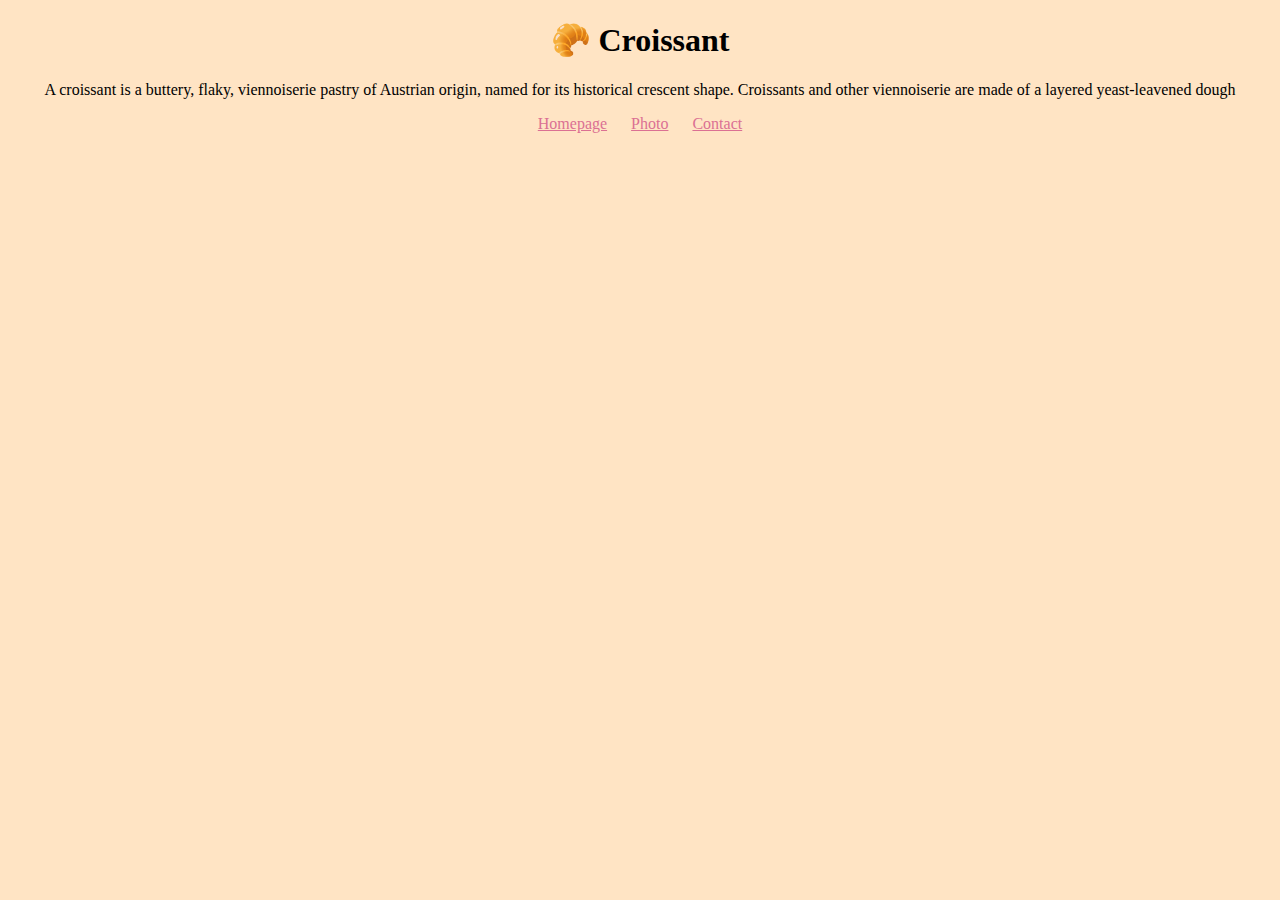
<file: index.html>
<!DOCTYPE html>
<html lang="en">
<head>
    <meta charset="UTF-8">
    <meta http-equiv="X-UA-Compatible" content="IE=edge">
    <meta name="viewport" content="width=device-width, initial-scale=1.0">
    <link rel="stylesheet" href="/src/style.css">
    <meta name="description"  content="This is a page about croissant" />
    <title>Croissant Page</title>
</head>
<body>
    <h1>🥐 Croissant</h1>
    <p>
        A croissant is a buttery, flaky, viennoiserie pastry of Austrian origin, named for its historical crescent shape. Croissants and other viennoiserie are made of a layered yeast-leavened dough
    </p>
   <footer>
    <a href="/" title="Croissant Website">Homepage</a>
    <a href="/photo.html" title="Photo of Croissant">Photo</a>
    <a href="/contact.html" title="Contact page of croissant">Contact</a>
   </footer>
</body>
</html>
</file>
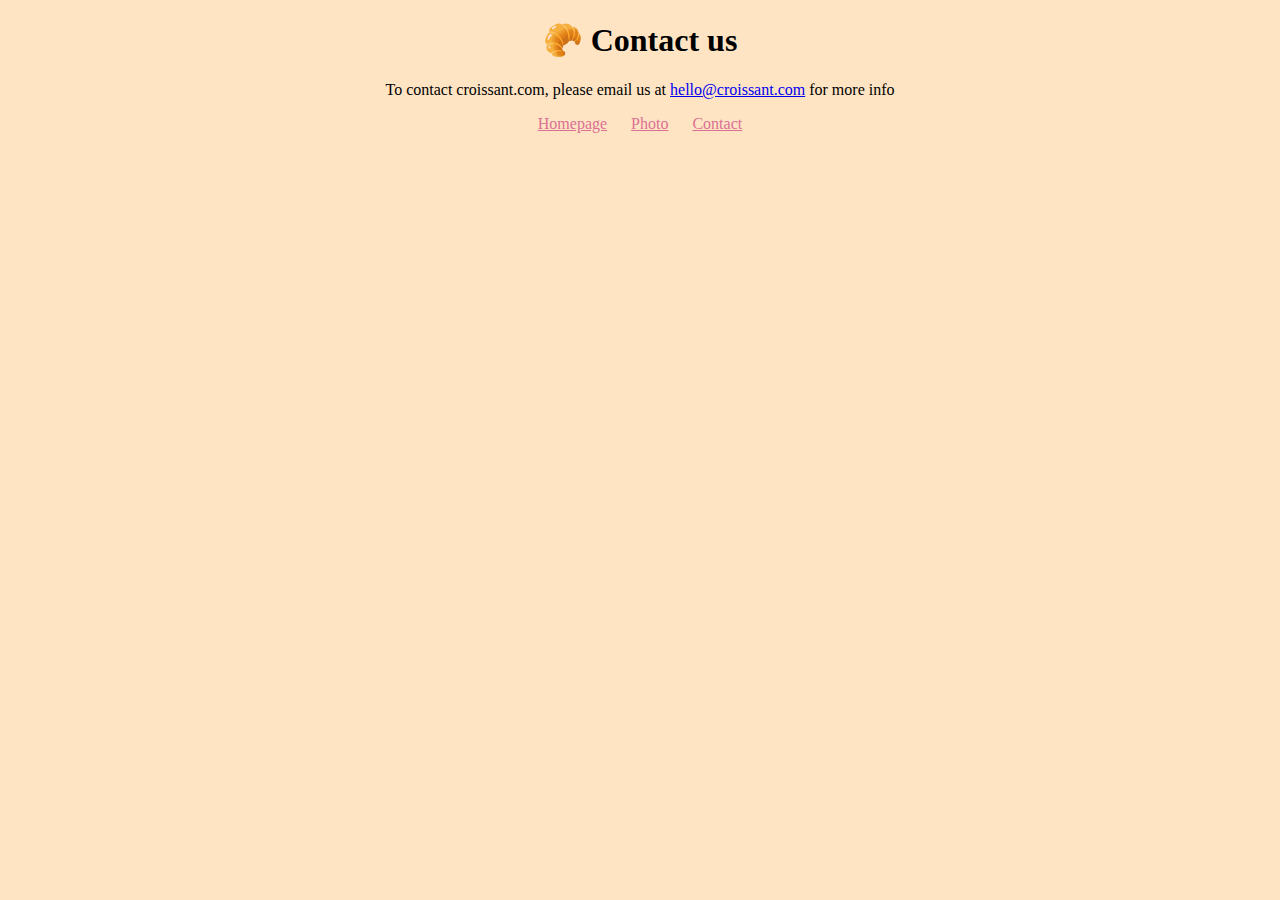
<file: contact.html>
<!DOCTYPE html>
<html lang="en">
<head>
    <meta charset="UTF-8">
    <meta http-equiv="X-UA-Compatible" content="IE=edge">
    <meta name="viewport" content="width=device-width, initial-scale=1.0">
    <link rel="stylesheet" href="/src/style.css">
    <meta name="description"  content="Information how to contact us" />
    <title>Contact Page</title>
</head>
<body>
    <h1>🥐 Contact us</h1>

    <p>
        To contact croissant.com, please email us at <a href="mailto:hello@croissant.com" title="contact-email">hello@croissant.com</a> for more info
    </p>
    <footer>
        <a href="/" title="Croissant Website">Homepage</a>
        <a href="/photo.html" title="Photo of Croissant">Photo</a>
        <a href="/contact.html" title="Contact page of croissant">Contact</a>
    </footer>
</body>
</html>
</file>
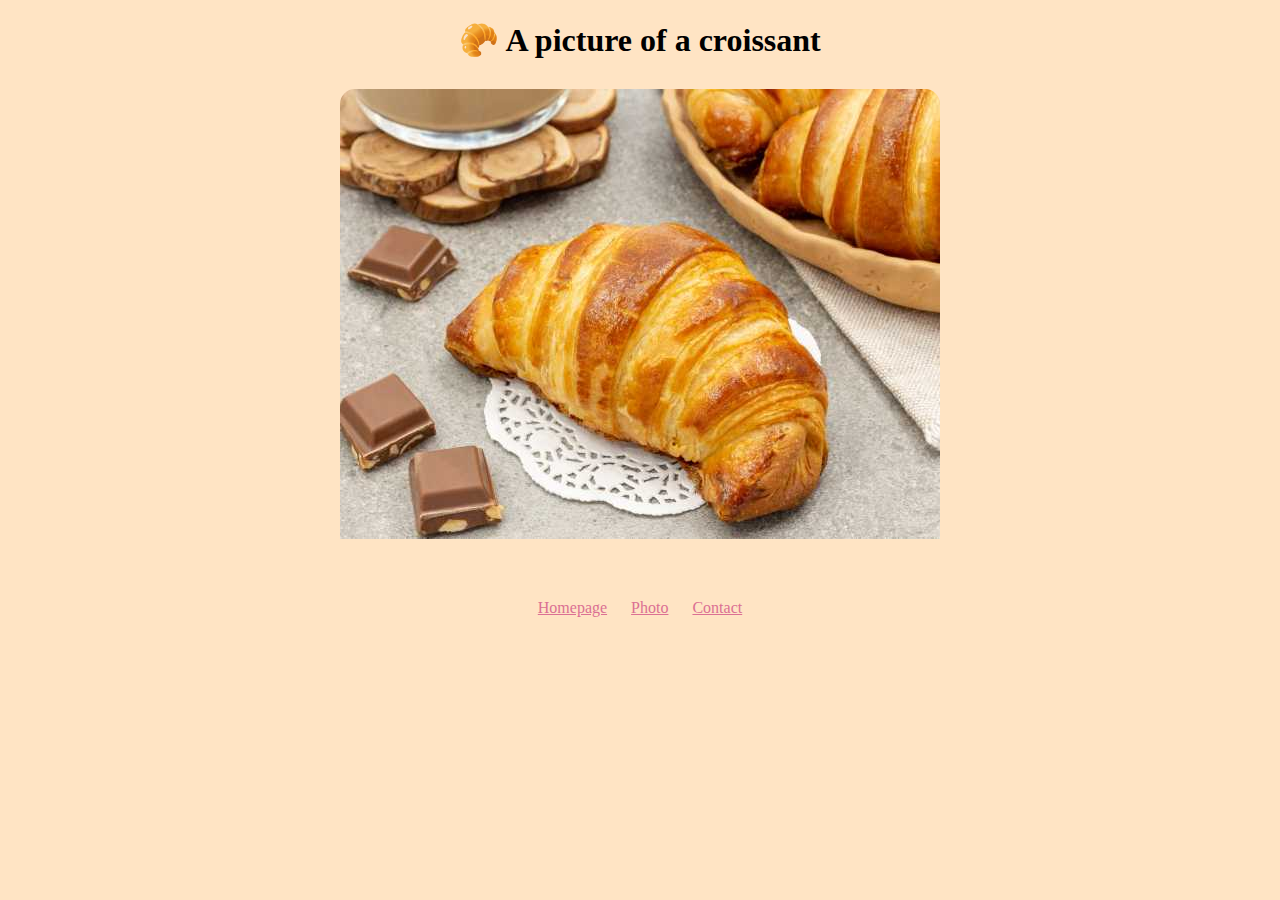
<file: photo.html>
<!DOCTYPE html>
<html lang="en">
<head>
    <meta charset="UTF-8">
    <meta http-equiv="X-UA-Compatible" content="IE=edge">
    <meta name="viewport" content="width=device-width, initial-scale=1.0">
    <link rel="stylesheet" href="/src/style.css">
    <meta name="description"  content="This is a photo of yammy croissant" />
    <title>Photo of croissant</title>
</head>
<body>
    <h1>🥐 A picture of a croissant</h1>

   <img src="/src/croissant.jpg" alt="Yammy croissant">
   
   <footer>
   <a href="/" title="Croissant Website">Homepage</a>
   <a href="/photo.html" title="Photo of Croissant">Photo</a>
   <a href="/contact.html" title="Contact page of croissant">Contact</a>
   </footer>
</body>
</html>
</file>
<file: src/style.css>
body {
    background-color: bisque;
}
h1 {
text-align: center;
display: block;
font-size: 2em;
font-weight: bold;
}

P {
    text-align: center;
}

img {
    display: block;
    max-width: 100%;
    padding-bottom: 30px;
    margin: 30px auto;
    border-radius: 15px;
}

footer {
    text-align: center;
    margin: 15px;
    display: block;
    
}
footer a{
    margin: 0 10px;
    color: palevioletred;
}
</file>
